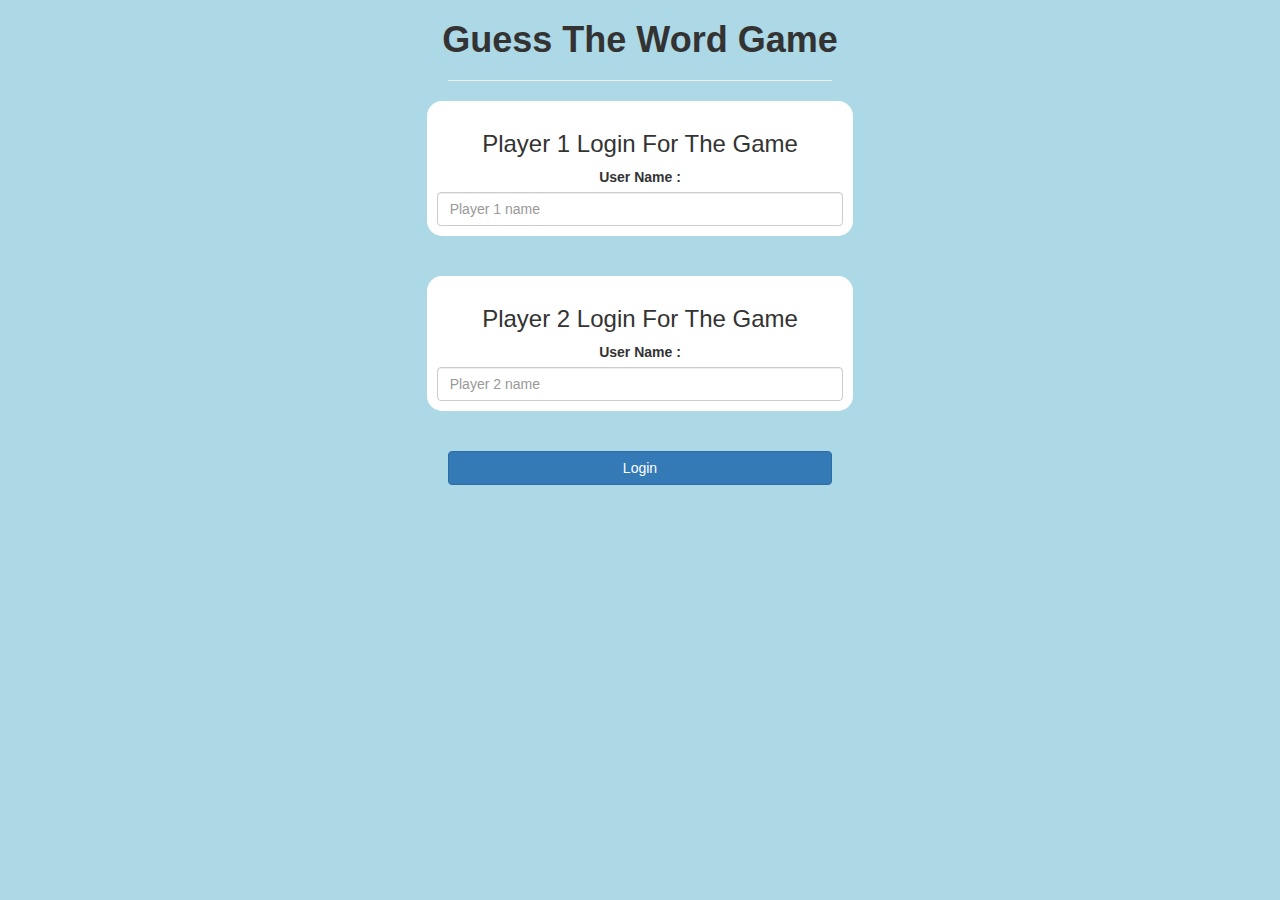
<file: index.html>
<!DOCTYPE html>
<html>
<head>
	<title>Guess The Word</title>

<meta name="viewport" content="width=device-width, initial-scale=1">
<link rel="stylesheet" href="https://maxcdn.bootstrapcdn.com/bootstrap/3.4.0/css/bootstrap.min.css">
<script src="https://ajax.googleapis.com/ajax/libs/jquery/3.4.1/jquery.min.js"></script>
<script src="https://maxcdn.bootstrapcdn.com/bootstrap/3.4.0/js/bootstrap.min.js"></script>

<link rel="stylesheet" type="text/css" href="game.css">

<script src="game_login.js"></script>
</head>
<body>
<center>
	<h1><b>Guess The Word Game</b></h1>
	<hr>
	<div class="col-lg-4 col-sm-8 col-xs-8 login_div1">
		<h3>Player 1 Login For The Game</h3>
		<label>User Name :</label>
		<input type="text" placeholder="Player 1 name" class="form-control" id="player1inp">
	</div>
	<br><br>
	<div class="col-lg-4 col-sm-8 col-xs-8 login_div1">
     <h3>Player 2 Login For The Game</h3>
	 <label>User Name :</label>
	 <input type="text" placeholder="Player 2 name" class="form-control" id="player2inp">
	</div>
	<br><br>
	<button id="Login" class="btn btn-primary " onclick="Login()" style="width: 30%;">Login</button>
</center>
</body>
</html>
</file>
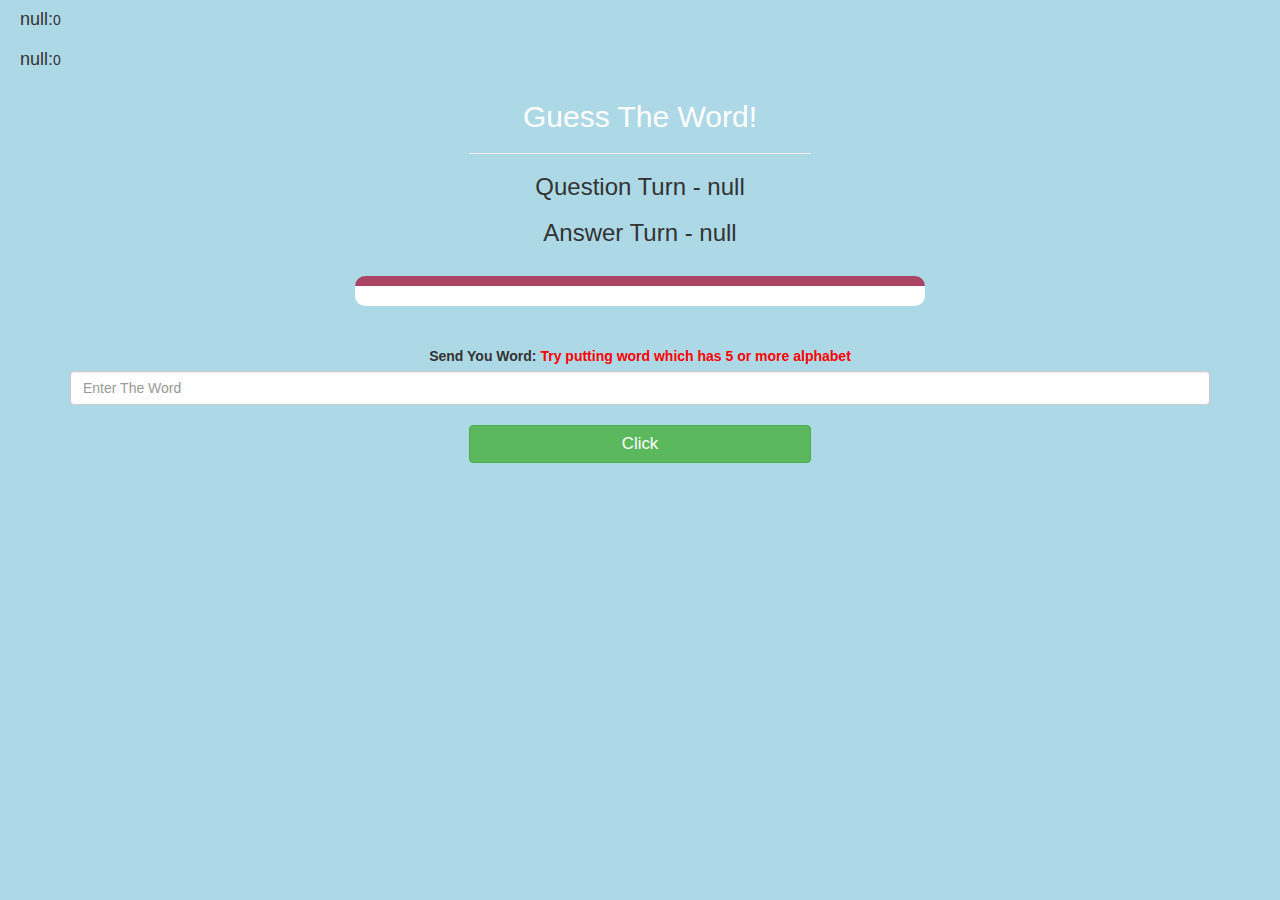
<file: game_page.html>
<!DOCTYPE html>
<html>
<head>
	<title>Guess The Word</title>

<meta name="viewport" content="width=device-width, initial-scale=1">
<link rel="stylesheet" href="https://maxcdn.bootstrapcdn.com/bootstrap/3.4.0/css/bootstrap.min.css">
<script src="https://ajax.googleapis.com/ajax/libs/jquery/3.4.1/jquery.min.js"></script>
<script src="https://maxcdn.bootstrapcdn.com/bootstrap/3.4.0/js/bootstrap.min.js"></script>

<link rel="stylesheet" type="text/css" href="game.css">
</head>
<body>
<h4 id="player1_name"></h4><span id="player1_score"></span>
<br>
<h4 id="player2_name"></h4><span id="player2_score"></span>

<div class="container">
	<center>
		<h2 style="color: white;">Guess The Word!</h2>
		<hr>
		<h3 id="player_que"></h3>
		<h3 id="player_ans"></h3>
		<br>
		<div id="output" class="col-lg-6"></div>	
		<br>
		<br>

		<label>Send You Word: <b style="color: red">Try putting word which has 5 or more alphabet</b></label>
		<input type="text" placeholder="Enter The Word" id="word_input" class="form-control">
		<br>	
		<button onclick="send()" class="btn btn-success" style="width: 30%; font-size: larger;">Click</button>

	</center>
</div>
<script src="game_page.js"></script>
</body>
</html>
</file>
<file: game.css>
body
{
	background: lightblue;
}

	.login_div1 , .login_div2
	{
		background: white;
		padding: 10px;
		float: none;
		border-radius: 15px;
	}


#player1_name , #player2_name
{
	display: inline-block;
	margin-left: 20px;
}
#word
{
	width: 60%;
}
#word_display
{
	letter-spacing: 5px;
}
#output
{
background: white;
border-radius: 10px;
border-top: 10px solid #AA4465;
padding: 10px;
float: none;
text-align: left;
}
hr{
	width: 30%;
}
</file>
